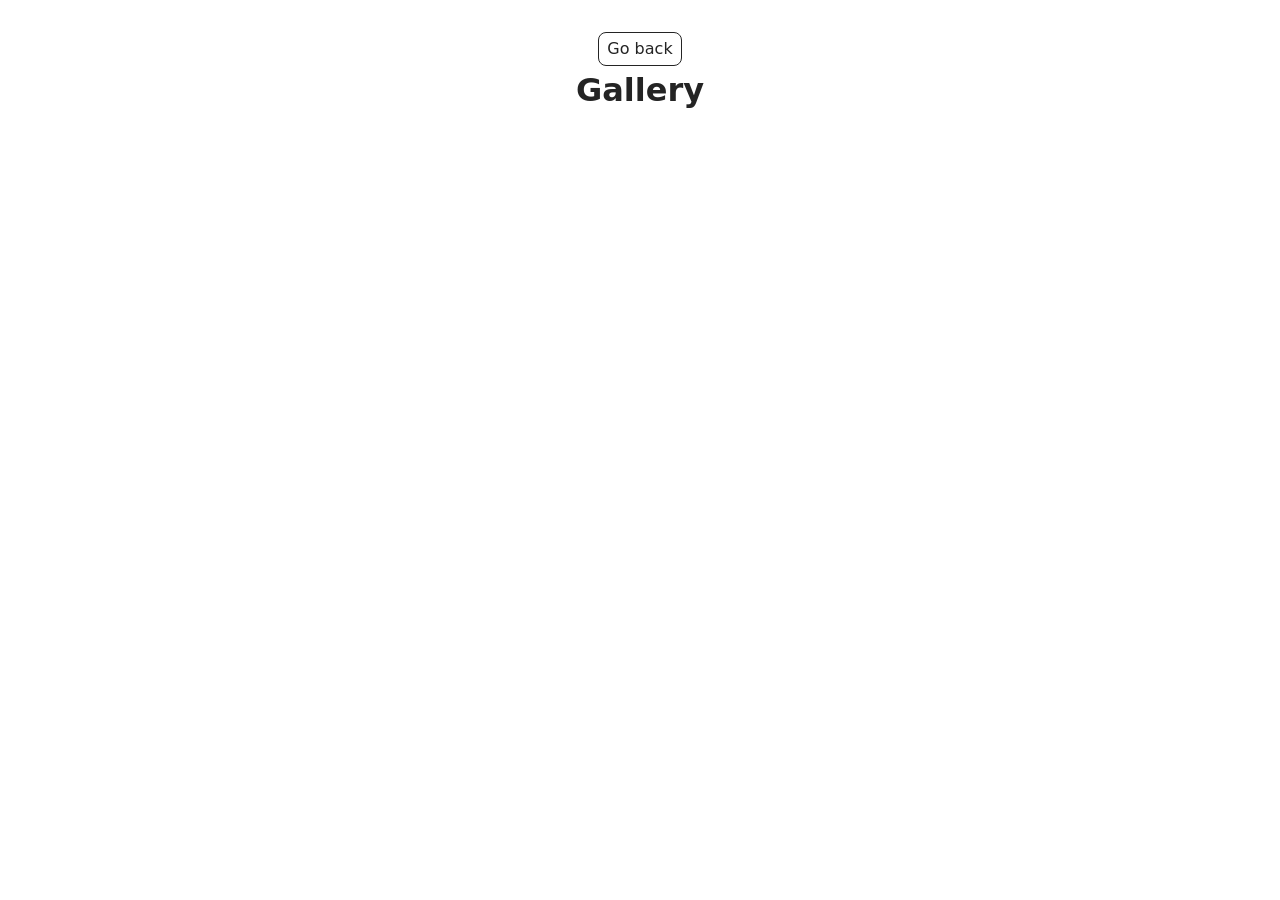
<file: src/1-gallery.html>
<!DOCTYPE html>
<html lang="en">
  <head>
    <meta charset="UTF-8" />
    <meta http-equiv="X-UA-Compatible" content="IE=edge" />
    <meta name="viewport" content="width=device-width, initial-scale=1.0" />
    <title>Gallery</title>
    <link rel="stylesheet" href="./css/styles.css" />
  </head>
  <body>
    <a class="back-link" href="./index.html">Go back</a>
    <h1 class="main-title">Gallery</h1>
    <ul class="gallery"></ul>
       <script src="./js/1-gallery.js" type="module"></script>
       
  </body>
</html>
</file>
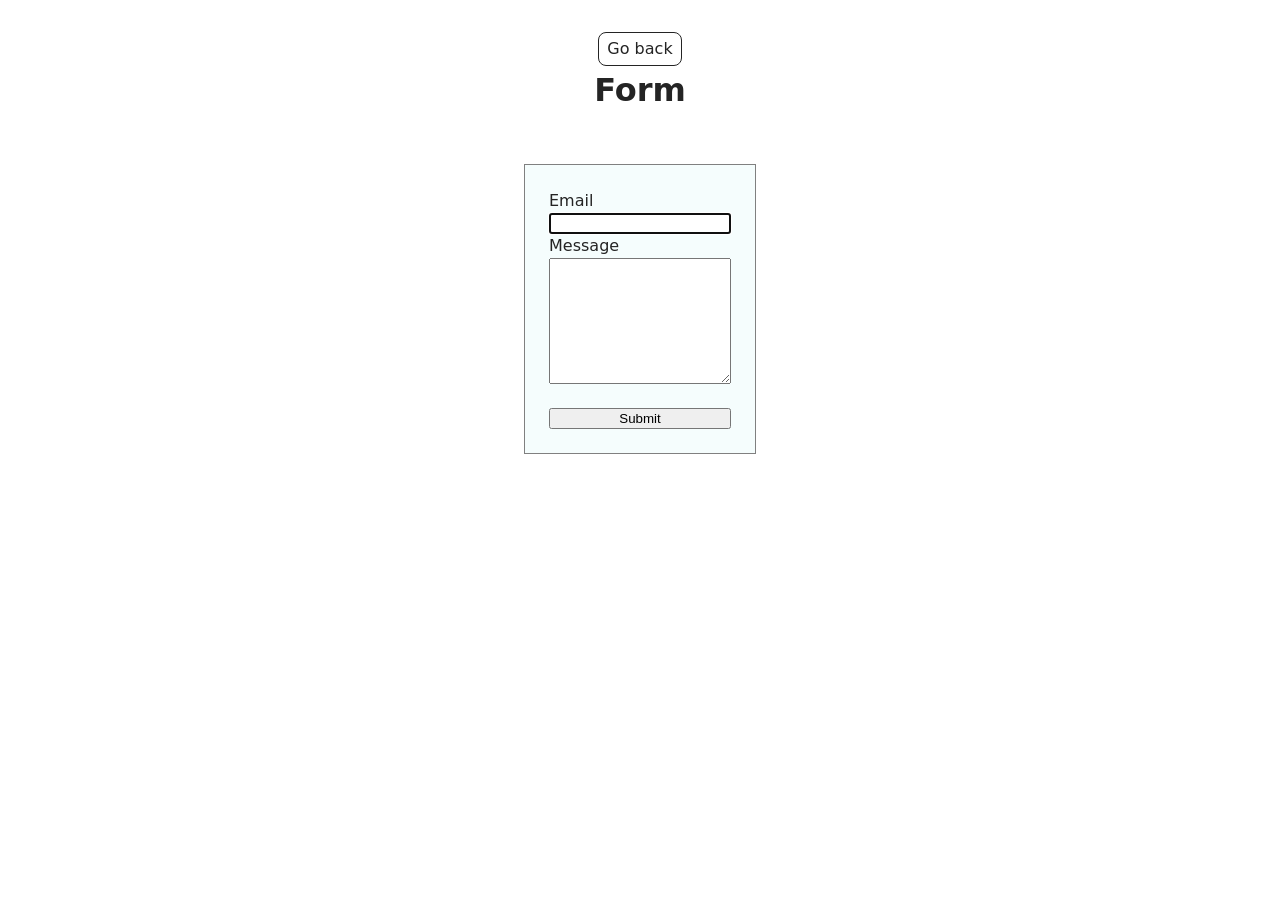
<file: src/2-form.html>
<!DOCTYPE html>
<html lang="en">
  <head>
    <meta charset="UTF-8" />
    <meta http-equiv="X-UA-Compatible" content="IE=edge" />
    <meta name="viewport" content="width=device-width, initial-scale=1.0" />
    <title>Page 3</title>
    <link rel="stylesheet" href="./css/styles.css" />
  </head>
  <body>
   <a class="back-link" href="./index.html">Go back</a>
     <h1 class="main-title">Form</h1>
     <form class="feedback-form" autocomplete="off">
  <label>
    Email
    <input type="email" name="email" autofocus />
  </label>
  <label>
    Message
    <textarea name="message" rows="8"></textarea>
  </label>
  <button type="submit">Submit</button>
</form>
<script src="./js/2-form.js" type="module"></script>
  </body>
</html>
</file>
<file: src/css/styles.css>
/**
  |============================
  | include css partials with
  | default @import url()
  |============================
*/
/* Common styles */
@import url('./reset.css');
@import url('./base.css');
@import url('./container.css');
@import url('./animations.css');

/* Sections style */
@import url('./header.css');
@import url('./vite-promo.css');
@import url('./badges.css');
@import url('./back-link.css');
@import url('./footer.css');

img {
  display: block;
}
.gallery {
  margin: auto;
  width: 1128px;
  padding: 0;
  display: flex;
  flex-wrap: wrap;
  gap: 24px;
  position:relative
}

.gallery-item{
  list-style: none;
width: calc((100% - 48px) / 3);
height: 200px;

}
.gallery-item img{
  width: 100%;
  height: 100%;
  object-fit: cover;
  }

  .gallery-link {
  display: block;
  height: 100%;
  transition: transform 250ms ease;
}

.gallery-item:hover {
  transform: scale(calc(376 / 360));
    z-index: 10; 
}

.feedback-form{
  display: flex;
  flex-direction: column;
  background-color:rgb(245, 253, 253);
  border: 1px solid gray;
  margin: 50px auto;
  padding: 24px;
}
.feedback-form label {
  display: flex;
  flex-direction: column;
}

.feedback-form button {
  margin-top: 24px;
}
</file>
